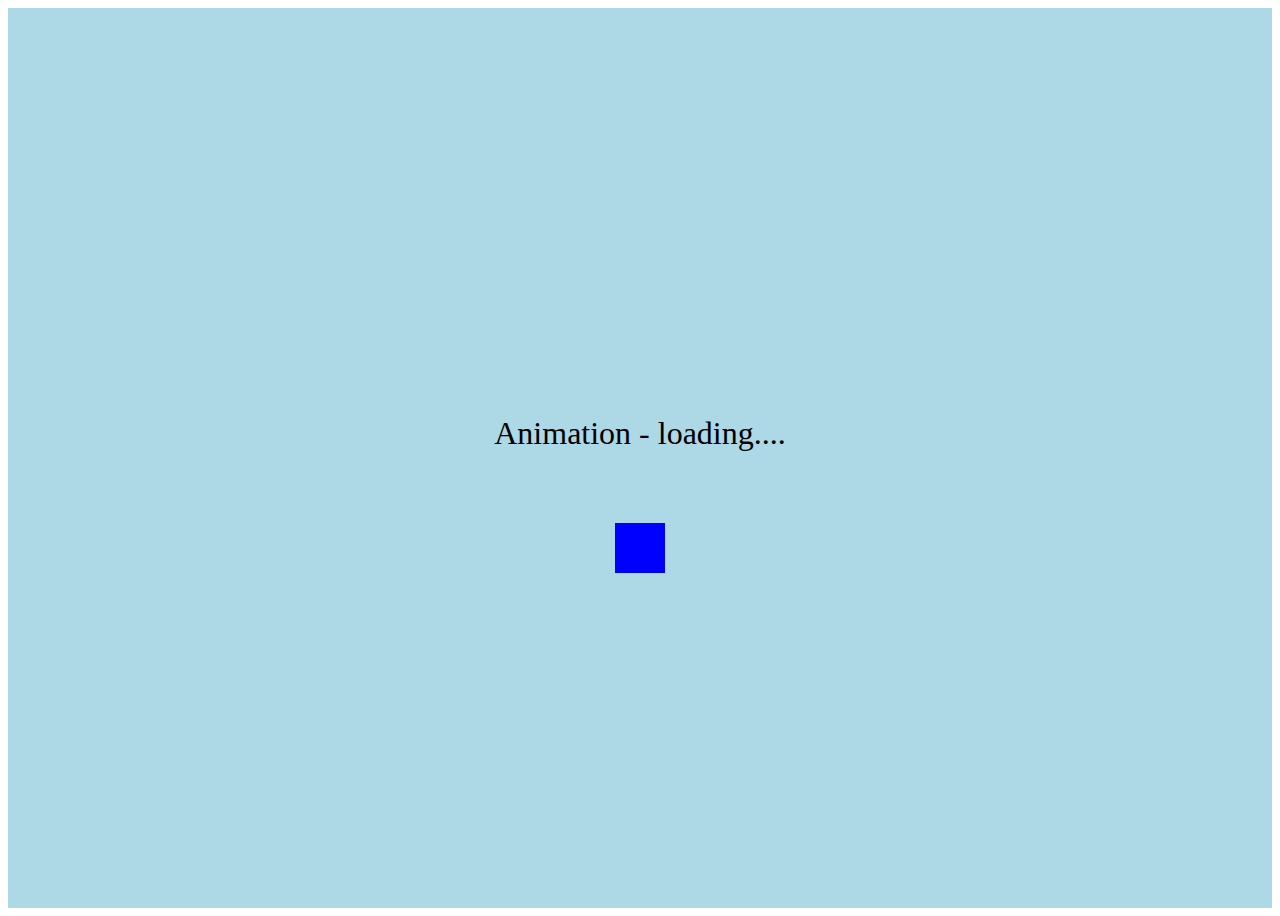
<file: pages/icon.html>
<!DOCTYPE html>
<html lang="en">
<head>
    <meta charset="UTF-8">
    <meta http-equiv="X-UA-Compatible" content="IE=edge">
    <meta name="viewport" content="width=device-width, initial-scale=1.0">
    <title>ikona</title>
</head>
<body>
           <meta charset="UTF-8">
            <meta http-equiv="X-UA-Compatible" content="IE=edge">
            <meta name="viewport" content="width=device-width, initial-scale=1.0">
            <title>Animace-ikona</title>
            
            <style>
            .container {
                display: flex;
                flex-direction: column;
                justify-content: center;
                align-items: center;
                text-align: center;
                min-height: 100vh;
                background-color: lightblue;
                }
        
        .prvek {
        
            height: 50px;
            width: 50px;
            background-color: blue;
            animation-name: rotate_animation;
            animation-duration: 1s;
            animation-delay:.3s;
            animation-iteration-count: infinite;
        }
        
        h1 {
            padding: 50px;
            font-weight: 100;
        }
        
        @keyframes rotate_animation {
        
        0% {transform: rotateX(180deg);}
        50% {transform: rotateX(0deg);}
        50% {transform: rotateY(0deg);}
        100% {transform: rotateY(180deg);}
        } 
            </style>
        </head>
        <body>
            <div class="container">
                <h1>Animation - loading....</h1>
                <div class="prvek"></div>        
            </div>
            
        </body>
        </html>
</file>
